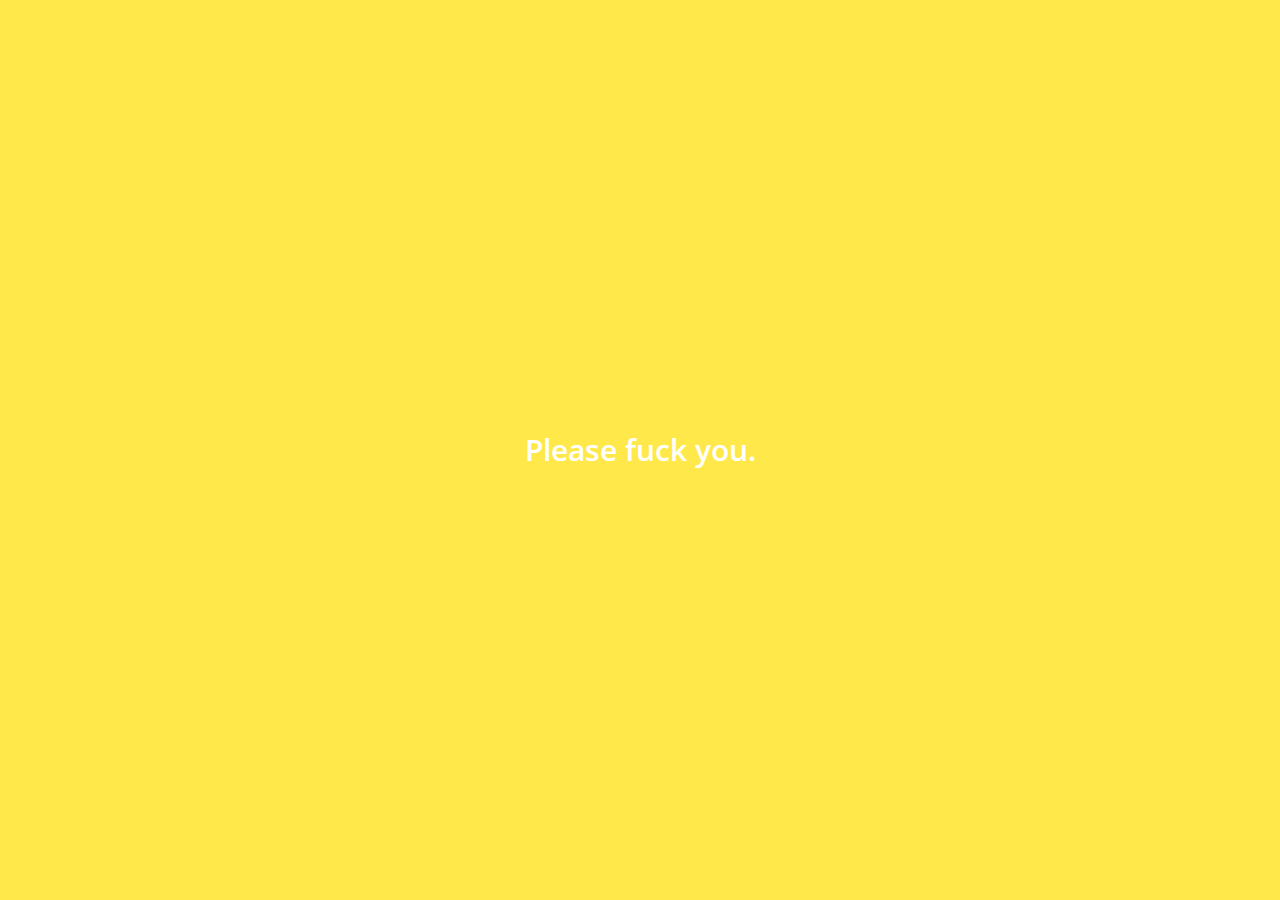
<file: index.html>
<!DOCTYPE html>
<html lang="en">
<head>
  <meta charset="UTF-8">
  <meta name="viewport" content="width=device-width, initial-scale=1.0">
  <meta http-equiv="X-UA-Compatible" content="ie=edge">
  <link rel="stylesheet" href="https://maxcdn.bootstrapcdn.com/font-awesome/4.7.0/css/font-awesome.min.css">
  <title>Friends</title>
  <link rel="stylesheet" href="css/styles.css">
</head>
<body>
  <header class="top-header">
    <div class="header__top">
      <div class="header__column">
        <i class="fa fa-fighter-jet" aria-hidden="true"></i>
        <i class="fa fa-wifi"></i>
      </div>
      <div class="header__column">
        <span class="header__time">18:38</span>
      </div>
      <div class="header__column">
        <i class="fa fa-moon-o"></i>
        <i class="fa fa-bluetooth-b"></i>
        <span class="header__battery">66% <i class="fa fa-battery-full" aria-hidden="true"></i>
      </span>
      </div>
    </div>
    <div class="header__bottom">
      <div class="header__column">
        <span class="header_text">Manage</span>
      </div>
      <div class="header__column">
        <span class="header_text">Friends <span class="header__number">1</span></span>
      </div>
      <div class="header__column">
        <i class="fa fa-cog fa-lg"></i>
      </div>
    </div>

  </header>
  <main class="friends">
    <div class="search-bar">
      <i class="fa fa-search"></i>
      <input type="text" placeholder="Find friends, Chats, Plus friends">
    </div>
    <section class="friends__section">
      <header class="friends__section-header">
        <h6 class="friends__section--title">My Profile</h6>
      </header>
      <div class="friends__section-rows">
        <div class="friends__section-row">
          <img src="images/치타.jpg" alt="">
          <a href="profile.html"  class="friends__section-name">
           Shuttle
          </a>
        </div>
      <div class="friends__section-row">
          <img src="images/치타.jpg" alt="">
          <span class="friends__section-name">YH</span>
        </div>
      </div>
    </section>
    <section class="friends__section">
      <header class="friends__section-header">
        <h6 class="friends__section-title">Friends</h6>
      </header>
      <div class="friends__section-rows">
        <div class="friends__section-row with-tagline">
          <div class="friends__section-column">
            <img src="images/치타.jpg" alt="">
            <span class="friends__section-name">Shuttle</span>
          </div>
          <span class="friends__section-tagline">
            Life is short. So live your life.
          </span>
        </div>

      </div>
    </section>
  </main>
  <nav class="tab-bar">
    <a href="index.html" class="tab-bar__tab tab-bar__tab--selected">
      <i class="fa fa-user"></i>
      <span class="tab-bar__title">Friends</span>
    </a>
    <a href="chats.html" class="tab-bar__tab">
      <i class="fa fa-comment"></i>
      <span class="tab-bar__title">Chats</span>
    </a>
    <a href="find.html" class="tab-bar__tab">
      <i class="fa fa-search"></i>
      <span class="tab-bar__title">Find</span>
    </a>
    <a href="more.html" class="tab-bar__tab">
      <i class="fa fa-ellipsis-h"></i>
      <span class="tab-bar__title">More</span>
    </a>
  </nav>
  <div class="bigScreenText">
    <span>Please fuck you.</span>
  </div>
</body>
</html>
</file>
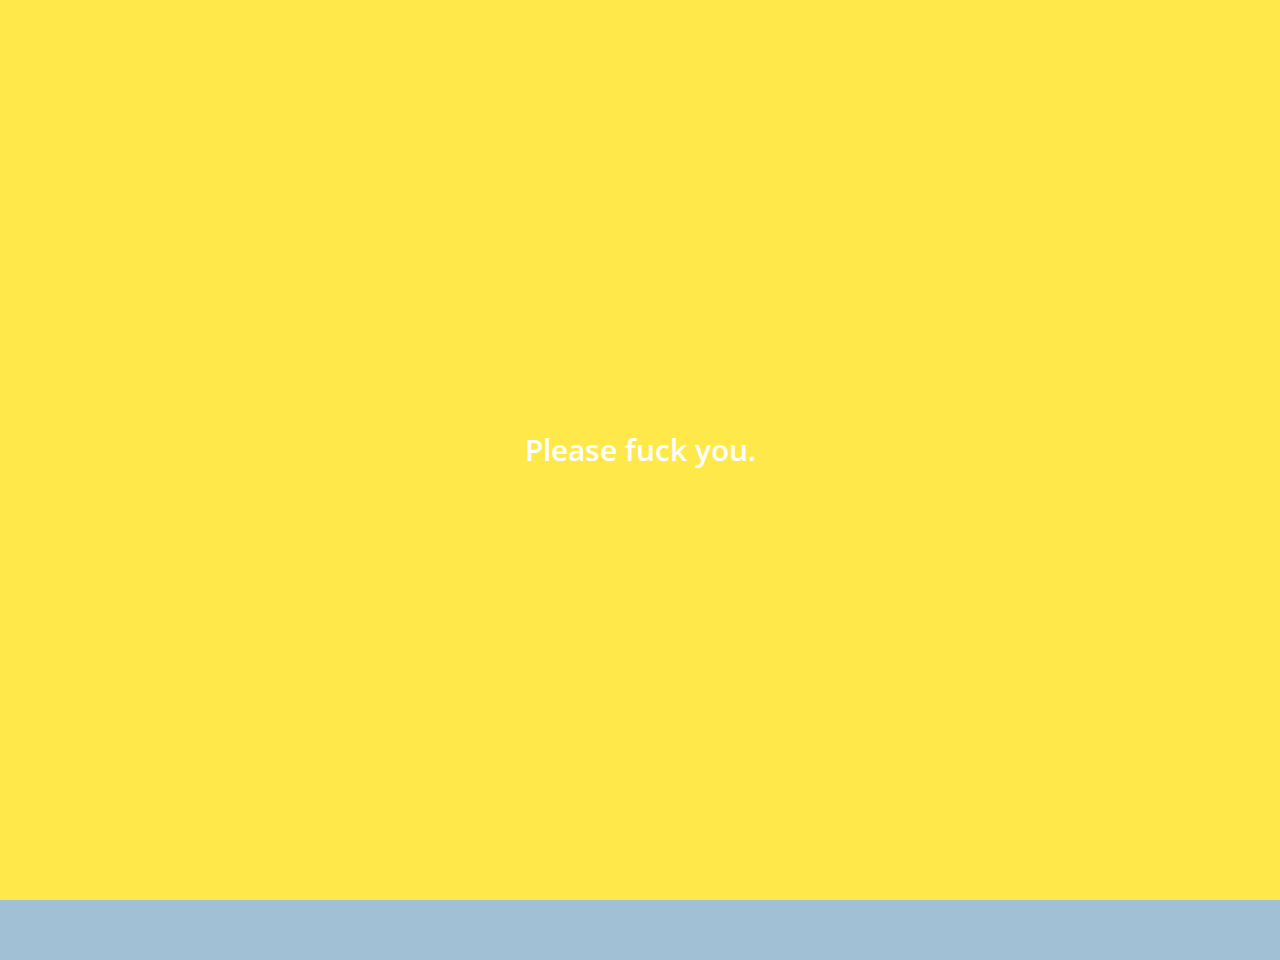
<file: chat.html>
<!DOCTYPE html>
<html lang="en">
<head>
  <meta charset="UTF-8">
  <meta name="viewport" content="width=device-width, initial-scale=1.0">
  <meta http-equiv="X-UA-Compatible" content="ie=edge">
  <link rel="stylesheet" href="https://maxcdn.bootstrapcdn.com/font-awesome/4.7.0/css/font-awesome.min.css">
  <title>Chat</title>
  <link rel="stylesheet" href="css/styles.css">
</head>
<body class="body-chat">
  <header class="top-header chat-header">
    <div class="header__top">
      <div class="header__column">
        <i class="fa fa-fighter-jet" aria-hidden="true"></i>
        <i class="fa fa-wifi"></i>
      </div>
      <div class="header__column">
        <span class="header__time">18:38</span>
      </div>
      <div class="header__column">
        <i class="fa fa-moon-o"></i>
        <i class="fa fa-bluetooth-b"></i>
        <span class="header__battery">66% <i class="fa fa-battery-full" aria-hidden="true"></i></span>
      </div>
    </div>
    <div class="header__bottom">
      <div class="header__column">
        <a href="chats.html">
          <i class="fa fa-chevron-left fa-lg"></i>
        </a>
      </div>
      <div class="header__column">
        <span class="header_text">Lynn</span>
      </div>
      <div class="header__column">
        <i class="fa fa-search"></i>
        <i class="fa fa-bars"></i>
      </div>
    </div>
  </header>
  <main class="chat">
    <div class="date-divider">
      <span class="date-divider__text">Wednesday. August 2. 2018</span>
    </div>
    <div class="chat__message chat__message--from-me">
      <span class="chat__message-time">17:55</span>
      <span class="chat__message-body">
        Hello! This is a text message.
      </span>
    </div>
    <div class="chat__message chat__message--to-me">
      <img src="images/치타.jpg" alt="" class="chat__message-치타">
      <div class="chat__message-center">
        <h3 class="chat__message-username">Lynn</h3>
        <span class="chat__message-body">
          And This is an answer.
        </span>
      </div>
      <span class="chat__message-time">19:35</span>
    </div>
  </main>
  <div class="type-message">
    <i class="fa fa-plus fa-lg"></i>
    <div class="type-message__input">
      <input type="text">
      <i class="fa fa-smile-o fa-lg"></i>
      <span class="record-message">
        <i class="fa fa-microphone fa-lg"></i>
      </span>
    </div>
  </div>
  <div class="bigScreenText">
    <span>Please fuck you.</span>
</body>
</html>
</file>
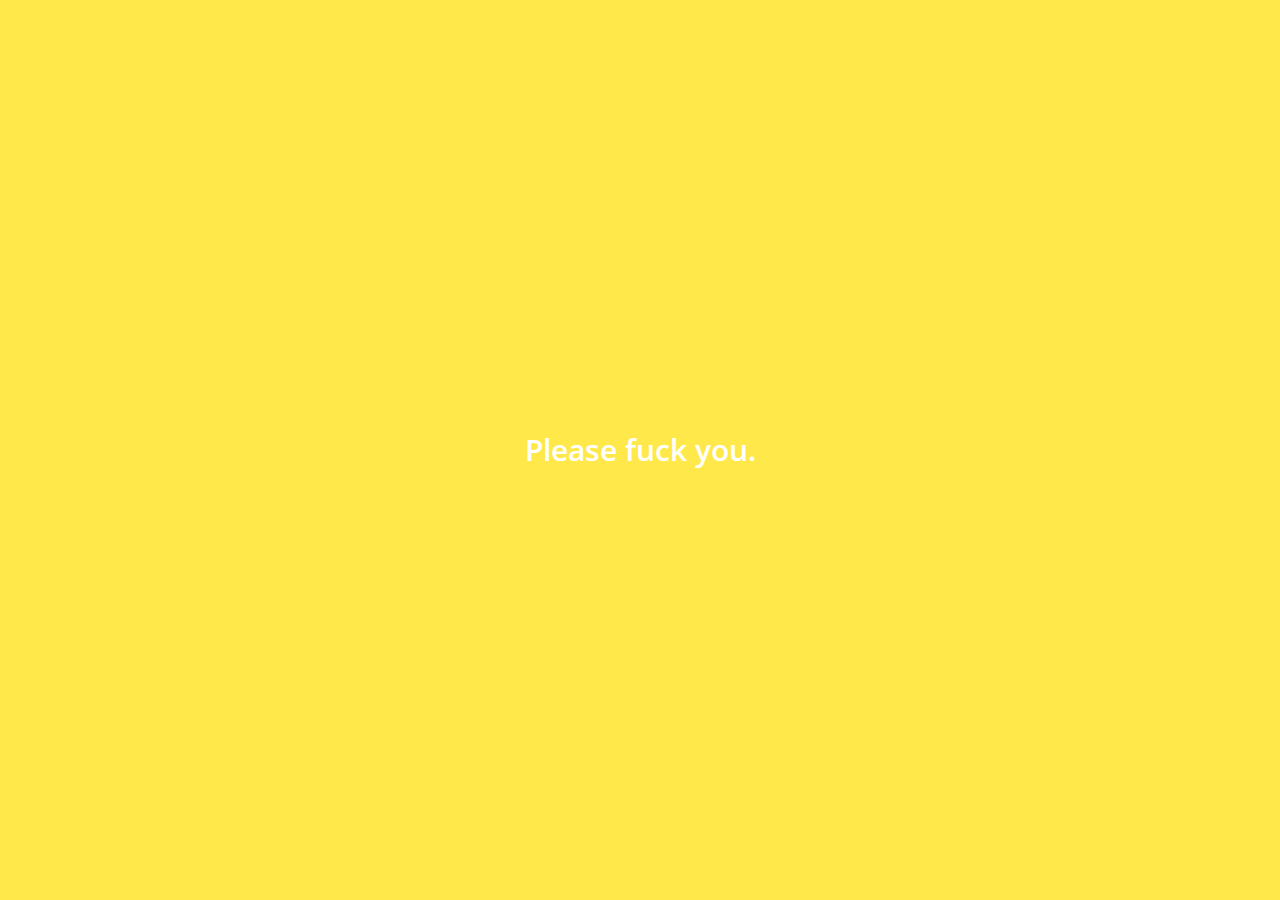
<file: chats.html>
<!DOCTYPE html>
<html lang="en">
<head>
  <meta charset="UTF-8">
  <meta name="viewport" content="width=device-width, initial-scale=1.0">
  <meta http-equiv="X-UA-Compatible" content="ie=edge">
  <link rel="stylesheet" href="https://maxcdn.bootstrapcdn.com/font-awesome/4.7.0/css/font-awesome.min.css">
  <title>Chats</title>
  <link rel="stylesheet" href="css/styles.css">
</head>
<body>
  <header class="top-header">
    <div class="header__top">
      <div class="header__column">
        <i class="fa fa-fighter-jet" aria-hidden="true"></i>
        <i class="fa fa-wifi"></i>
      </div>
      <div class="header__column">
        <span class="header__time">18:38</span>
      </div>
      <div class="header__column">
        <i class="fa fa-moon-o"></i>
        <i class="fa fa-bluetooth-b"></i>
        <span class="header__battery">66% <i class="fa fa-battery-full" aria-hidden="true"></i>
      </span>
      </div>
    </div>
    <div class="header__bottom">
      <div class="header__column">
        <span class="header_text">Edit</span>
      </div>
      <div class="header__column">
        <span class="header_text">Chats <i class="fa fa-caret-down"></i></span>
      </div>
      <div class="header__column">

      </div>
    </div>

  </header>
  <main class="chats">
    <div class="search-bar">
      <i class="fa fa-search"></i>
      <input type="text" placeholder="Find friends, Chats, Plus friends">
    </div>
    <ul class="chats__list">
      <li class="chats__chat">
        <a href="chat.html">
          <div class="chats__content">
            <img src="images/치타.jpg" alt="">
            <div class="chat__preview">
              <h3 class="chat__user">Lynn</h3>
              <span class="chat__last-message">Hello! This is Lynn</span>
            </div>
          </div>
          <span class="chat__date-time">
              15.55
          </span>
       </a>
      </li>
      <li class="chats__chat">
        <a href="chat.html">
          <div class="chats__content">
            <img src="images/치타.jpg" alt="">
            <div class="chat__preview">
              <h3 class="chat__user">Lynn</h3>
              <span class="chat__last-message">Hello! This is Lynn</span>
            </div>
          </div>
          <span class="chat__date-time">
              15.55
          </span>
       </a>
      </li>
      <li class="chats__chat">
        <a href="chat.html">
          <div class="chats__content">
            <img src="images/치타.jpg" alt="">
            <div class="chat__preview">
              <h3 class="chat__user">Lynn</h3>
              <span class="chat__last-message">Hello! This is Lynn</span>
            </div>
          </div>
          <span class="chat__date-time">
              15.55
          </span>
       </a>
      </li>
      <li class="chats__chat">
        <a href="chat.html">
          <div class="chats__content">
            <img src="images/치타.jpg" alt="">
            <div class="chat__preview">
              <h3 class="chat__user">Lynn</h3>
              <span class="chat__last-message">Hello! This is Lynn</span>
            </div>
          </div>
          <span class="chat__date-time">
              15.55
          </span>
       </a>
      </li>
      <li class="chats__chat">
        <a href="chat.html">
          <div class="chats__content">
            <img src="images/치타.jpg" alt="">
            <div class="chat__preview">
              <h3 class="chat__user">KakaoTalk</h3>
              <span class="chat__last-message">You logged into KakaoTalk PC</span>
            </div>
          </div>
            <span class="chat__date-time">
              Jul 29
            </span>
        </a>
      </li>
    </ul>
    <div class="chat-btn">
      <i class="fa fa-comment"></i>
    </div>
  </main>
  <nav class="tab-bar">
    <a href="index.html" class="tab-bar__tab">
      <i class="fa fa-user"></i>
      <span class="tab-bar__title">Friends</span>
    </a>
    <a href="chats.html" class="tab-bar__tab tab-bar__tab--selected">
      <i class="fa fa-comment"></i>
      <span class="tab-bar__title">Chats</span>
    </a>
    <a href="find.html" class="tab-bar__tab">
      <i class="fa fa-search"></i>
      <span class="tab-bar__title">Find</span>
    </a>
    <a href="more.html" class="tab-bar__tab">
      <i class="fa fa-ellipsis-h"></i>
      <span class="tab-bar__title">More</span>
    </a>
  </nav>
  <div class="bigScreenText">
    <span>Please fuck you.</span>
</body>
</html>
</file>
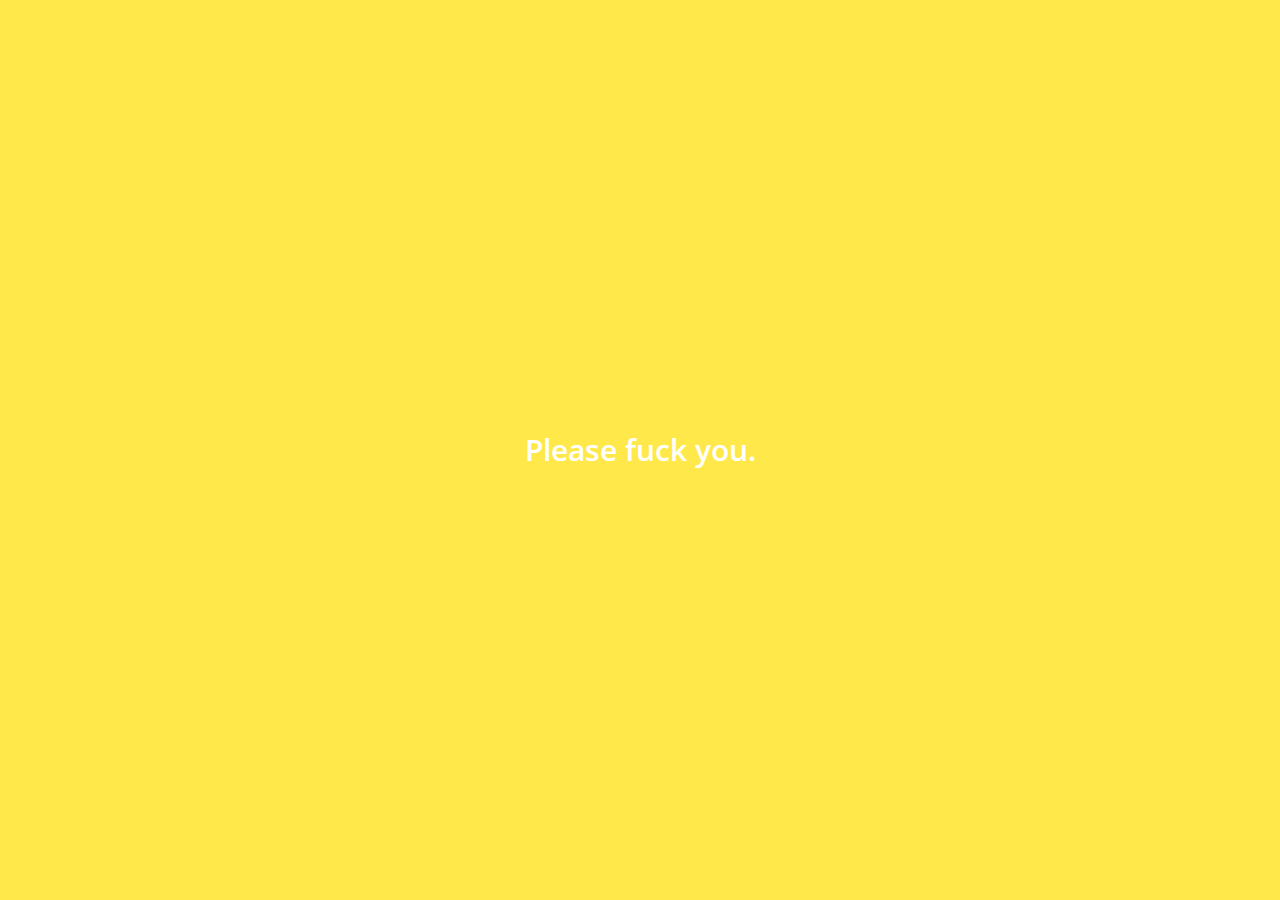
<file: find.html>
<!DOCTYPE html>
<html lang="en">
<head>
  <meta charset="UTF-8">
  <meta name="viewport" content="width=device-width, initial-scale=1.0">
  <meta http-equiv="X-UA-Compatible" content="ie=edge">
  <link rel="stylesheet" href="https://maxcdn.bootstrapcdn.com/font-awesome/4.7.0/css/font-awesome.min.css">
  <title>Find</title>
  <link rel="stylesheet" href="css/styles.css">
</head>
<body>
  <header class="top-header">
    <div class="header__top">
      <div class="header__column">
        <i class="fa fa-fighter-jet" aria-hidden="true"></i>
        <i class="fa fa-wifi"></i>
      </div>
      <div class="header__column">
        <span class="header__time">18:38</span>
      </div>
      <div class="header__column">
        <i class="fa fa-moon-o"></i>
        <i class="fa fa-bluetooth-b"></i>
        <span class="header__battery">66% <i class="fa fa-battery-full" aria-hidden="true"></i>
      </span>
      </div>
    </div>
    <div class="header__bottom">
      <div class="header__column">
        <span class="header_text">Edit</span>
      </div>
      <div class="header__column">
        <span class="header_text">Find</span>
      </div>
      <div class="header__column">

      </div>
    </div>

  </header>
  <main class="find">
    <section class="find__options">
      <div class="find__option">
        <i class="fa fa-address-book fa-lg"></i>
        <span class="find__option-title">Find</span>
      </div>
      <div class="find__option">
        <i class="fa fa-qrcode fa-lg"></i>
        <span class="find__option-title">QR code</span>
      </div>
      <div class="find__option">
        <i class="fa fa-mobile fa-lg"></i>
        <span class="find__option-title">Shake</span>
      </div>
      <div class="find__option">
        <i class="fa fa-envelope-o fa-lg"></i>
        <span class="find__option-title">Invite via SMS</span>
      </div>
    </section>
    <section class="find__recommended">
      <header>
        <h6 class="recommended__title">recommended friends</h6>
      </header>
      <div class="recommended__none">
        <span class="recommended__text">You have no recommended friends.</span>
      </div>
    </section>
  </main>
  <nav class="tab-bar">
    <a href="index.html" class="tab-bar__tab">
      <i class="fa fa-user"></i>
      <span class="tab-bar__title">Friends</span>
    </a>
    <a href="chats.html" class="tab-bar__tab">
      <i class="fa fa-comment"></i>
      <span class="tab-bar__title">Chats</span>
    </a>
    <a href="find.html" class="tab-bar__tab tab-bar__tab--selected">
      <i class="fa fa-search"></i>
      <span class="tab-bar__title">Find</span>
    </a>
    <a href="more.html" class="tab-bar__tab">
      <i class="fa fa-ellipsis-h"></i>
      <span class="tab-bar__title">More</span>
    </a>
  </nav>
  <div class="bigScreenText">
    <span>Please fuck you.</span>
</body>
</html>
</file>
<file: css/styles.css>
@import url("https://fonts.googleapis.com/css?family=Open+Sans:400,600");
@import "reset.css";
@import "global.css";
@import "header.css";
@import "navigation.css";
@import "search-bar.css";
@import "friends.css";
@import "chats.css";
@import "find.css";
@import "more.css";
@import "profile.css";
@import "chat.css";
@import "bigScreen.css";
@import "mobile.css";
</file>
